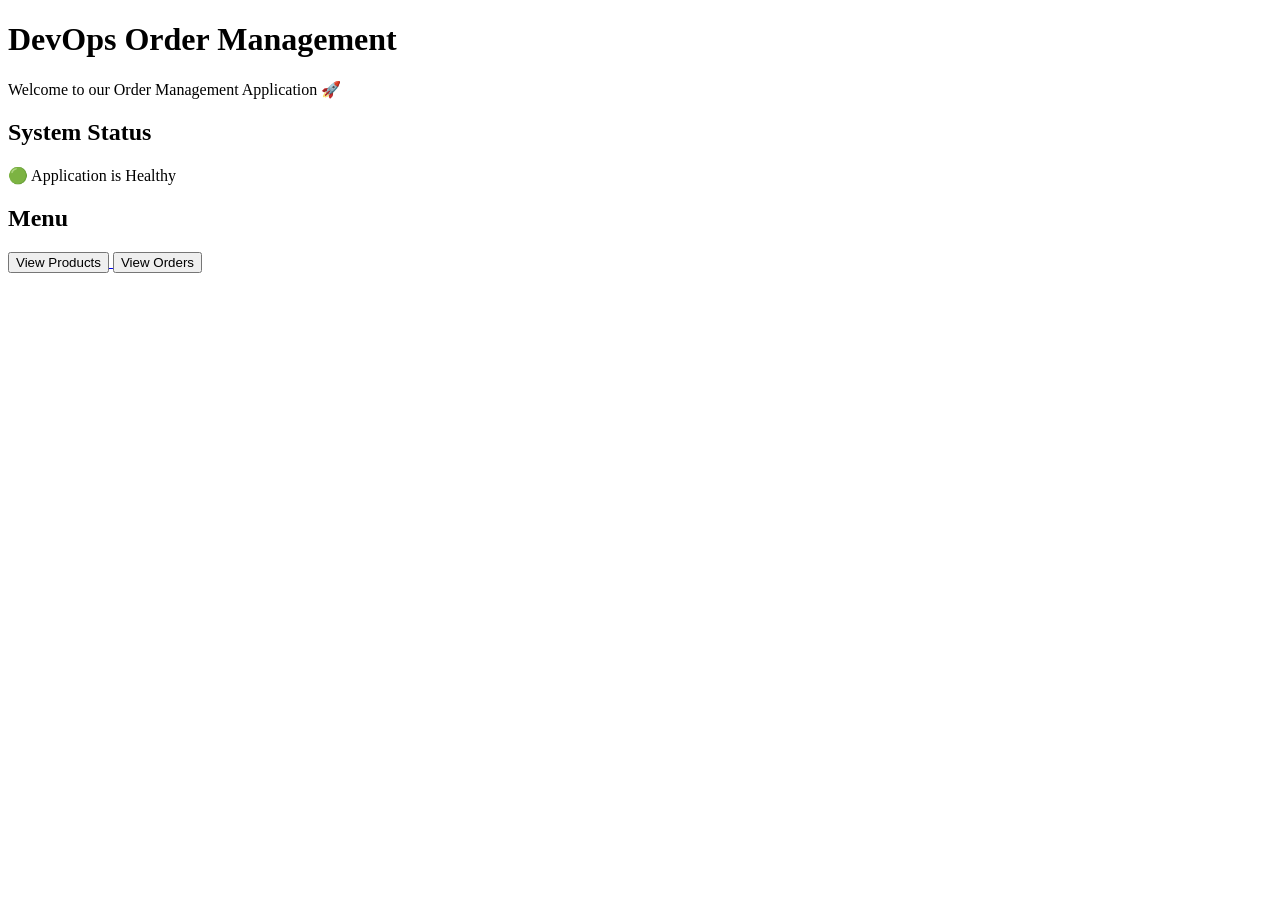
<file: templates/index.html>
<!DOCTYPE html>
<html lang="en">
<head>
    <meta charset="UTF-8">
    <meta name="viewport" content="width=device-width, initial-scale=1.0">
    <title>DevOps Order Management</title>
</head>

<body>

    <h1>DevOps Order Management</h1>

    <p>Welcome to our Order Management Application 🚀</p>

    <h2>System Status</h2>
    <p>🟢 Application is Healthy</p>

    <h2>Menu</h2>
<a href="/products">
    <button>View Products</button>
</a>

<a href="/orders">
    <button>View Orders</button>
</a>

</body>
</html>
</file>
